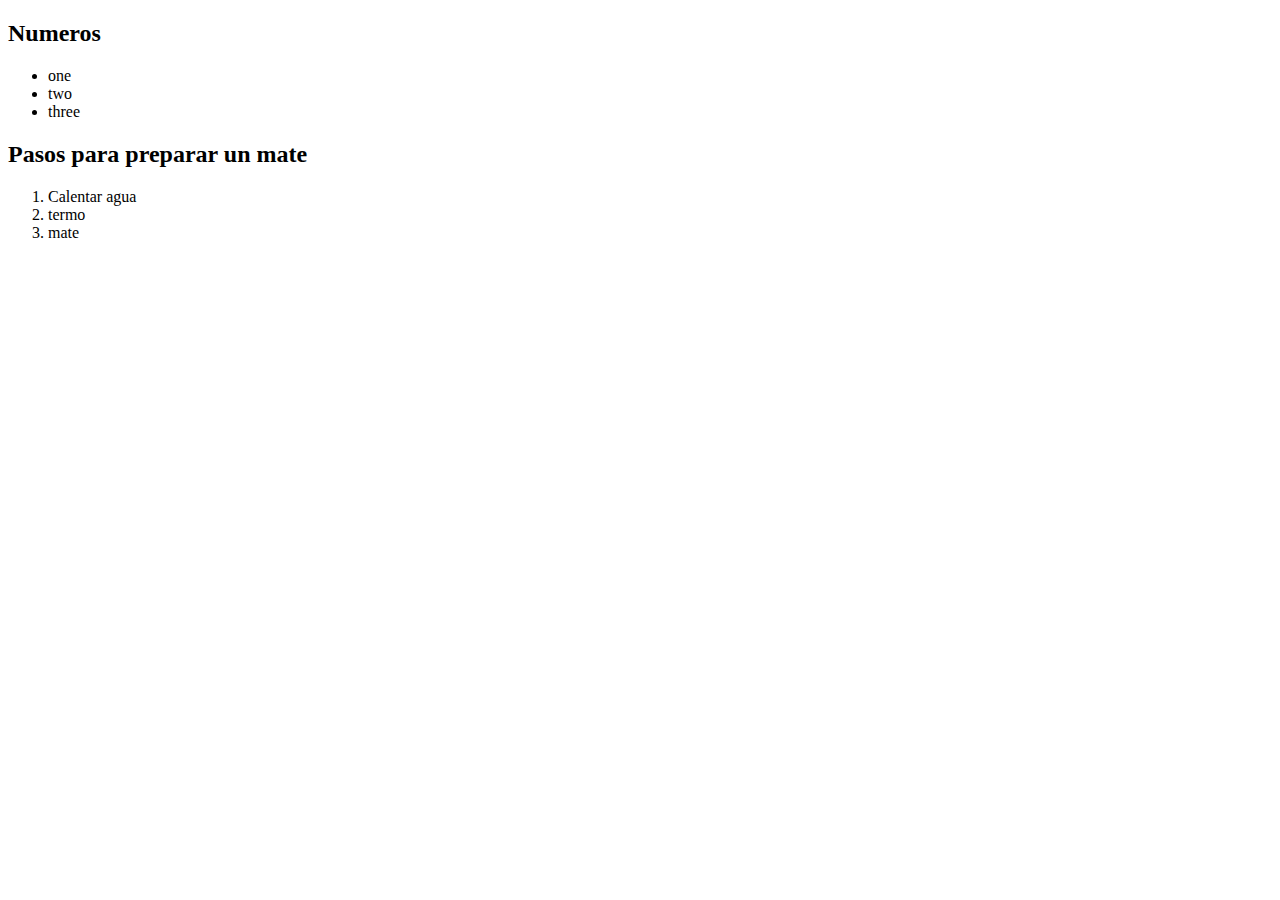
<file: index.html>
<!DOCTYPE html>
<html lang="en">
<head>
    <meta charset="UTF-8">
    <meta>
    <title>Title</title>
</head>
<body>
    <h2>Numeros</h2>
    <ul>
        <li>one</li>
        <li>two</li>
        <li>three</li>
    </ul>

    <h2>Pasos para preparar un mate</h2>
    <ol>
        <li>Calentar agua</li>
        <li>termo</li>
        <li>mate</li>
    </ol>
</body>
</html>
</file>
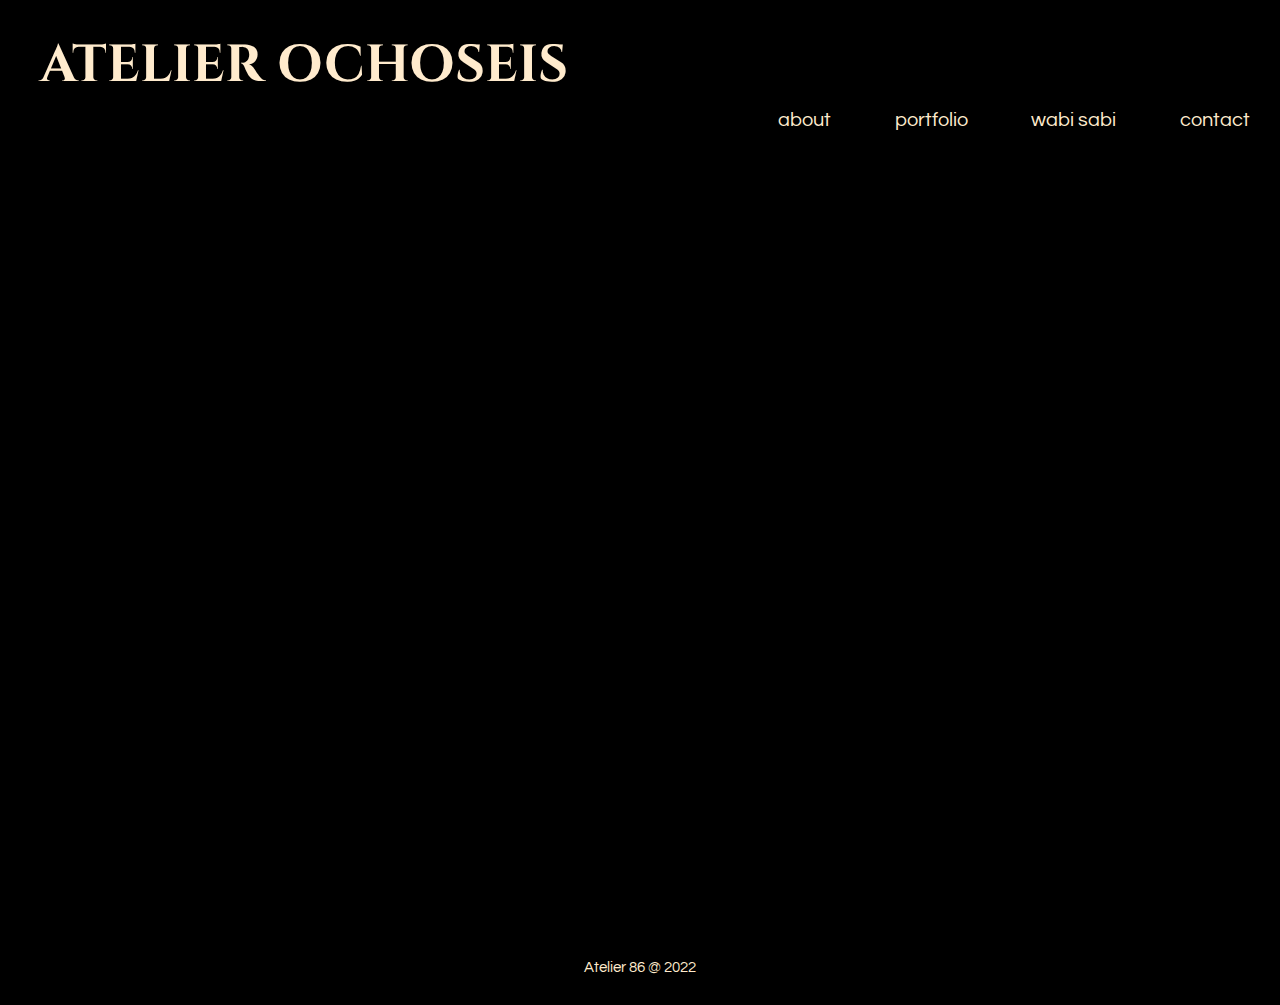
<file: Atelier - Federico Belier/index.html>
<!DOCTYPE html>
<html lang="EN">
    <head>

        <meta charset="utf-8">
        <meta name="description" content="">
        <meta name="viewport" content="width=device-width">
        <link rel="stylesheet" href="css/atelier.css">
        <link rel="preconnect" href="https://fonts.googleapis.com">
        <link rel="preconnect" href="https://fonts.gstatic.com" crossorigin>
        <link href="https://fonts.googleapis.com/css2?family=Cinzel&family=Questrial&display=swap" rel="stylesheet">
        <title>atelier 86</title>

    </head>
    <body>
        <header>

            <h1 id="tittle-logo">ATELIER OCHOSEIS</h1>
            
            <nav>
                <ul class="menu">
                    <li><a href="pages/about.html">about</a></li>
                    <li><a href="pages/portfolio.html">portfolio</a></li>
                    <li><a href="pages/wabisabi.html">wabi sabi</a></li>
                    <li><a href="pages/contact.html">contact</a></li>
                </ul>
            </nav>
        </header>
        <main>
            <section id="landing">
                <iframe src='https://my.spline.design/untitled-0f9f6607e3e7bd7cf7c31cc035af7450/' frameborder='0' width='100%' height='100%'></iframe>
            </section>
        </main>
        <footer>
            <div>Atelier 86 @ 2022</div>
        </footer>
    </body>
</html>
</file>
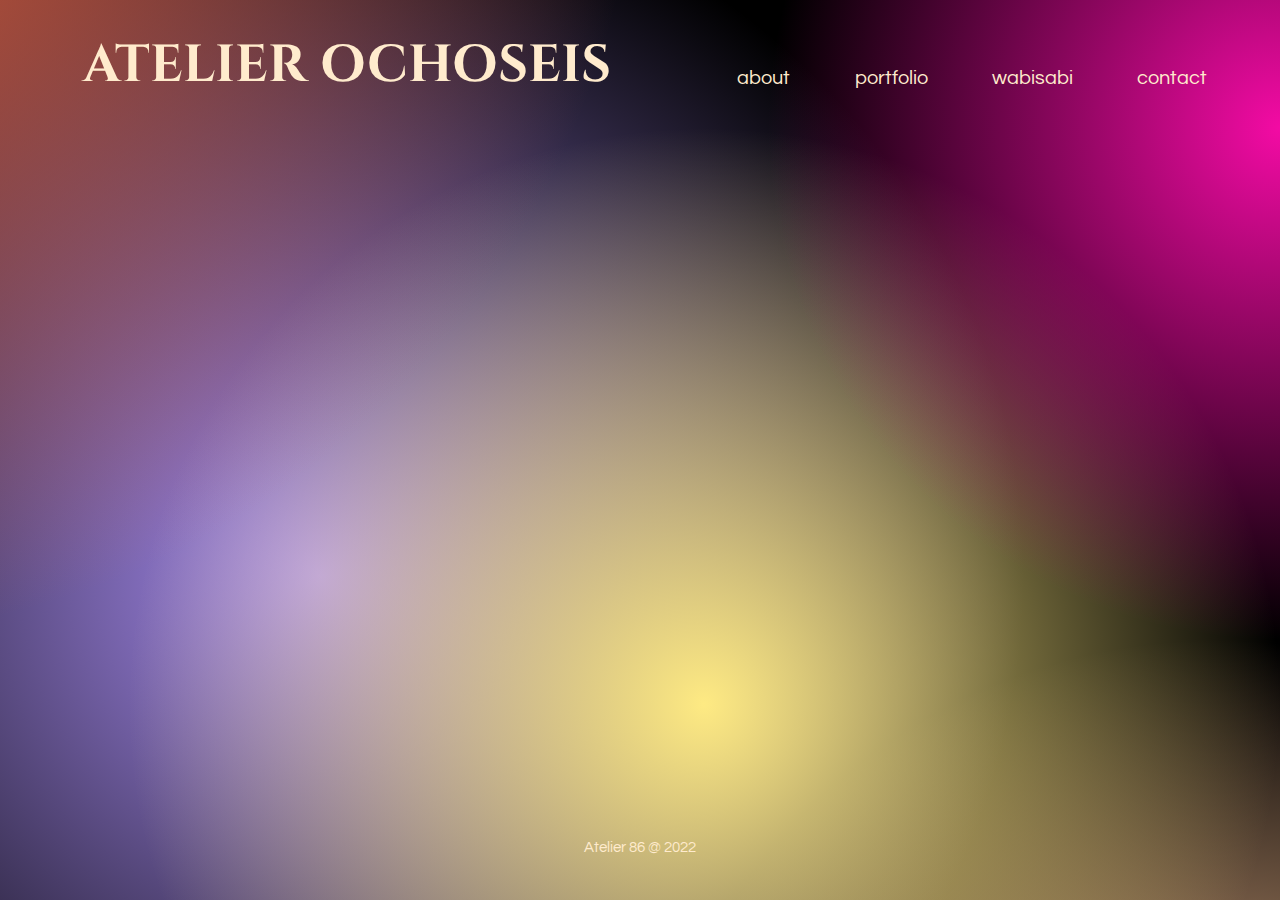
<file: Atelier - Federico Belier/pages/index.html>
<!DOCTYPE html>
<html lang="EN">
    <head>

        <meta charset="utf-8">
        <meta name="description" content="">
        <meta name="viewport" content="width=device-width">
        <link rel="stylesheet" href="css/atelier.css">
        <link rel="preconnect" href="https://fonts.googleapis.com">
        <link rel="preconnect" href="https://fonts.gstatic.com" crossorigin>
        <link href="https://fonts.googleapis.com/css2?family=Cinzel&family=Questrial&display=swap" rel="stylesheet">
        <title>atelier 86</title>

    </head>
    <body id="index">
        <header>

            <h1 id="tittle-logo">ATELIER OCHOSEIS</h1>
            
            <nav id="menu">
                <ul class="menu_items">
                    <li><a class="menu_links" href='/pages/about.html'>about</a></li>
                    <li><a class="menu_links" href='/pages/portfolio.html'>portfolio</a></li>
                    <li><a class="menu_links" href='/pages/wabisabi.html'>wabisabi</a></li>
                    <li><a class="menu_links" href='/pages/contact.html'>contact</a></li>

                    
                </ul>
            </nav>
        </header>
        <main>
            <section id="landing">
                <iframe src='https://my.spline.design/untitled-0f9f6607e3e7bd7cf7c31cc035af7450/' frameborder='0' width='100%' height='100%'></iframe>
            </section>
        </main>
        <footer>
            <div>Atelier 86 @ 2022</div>
        </footer>
    </body>
</html>
</file>
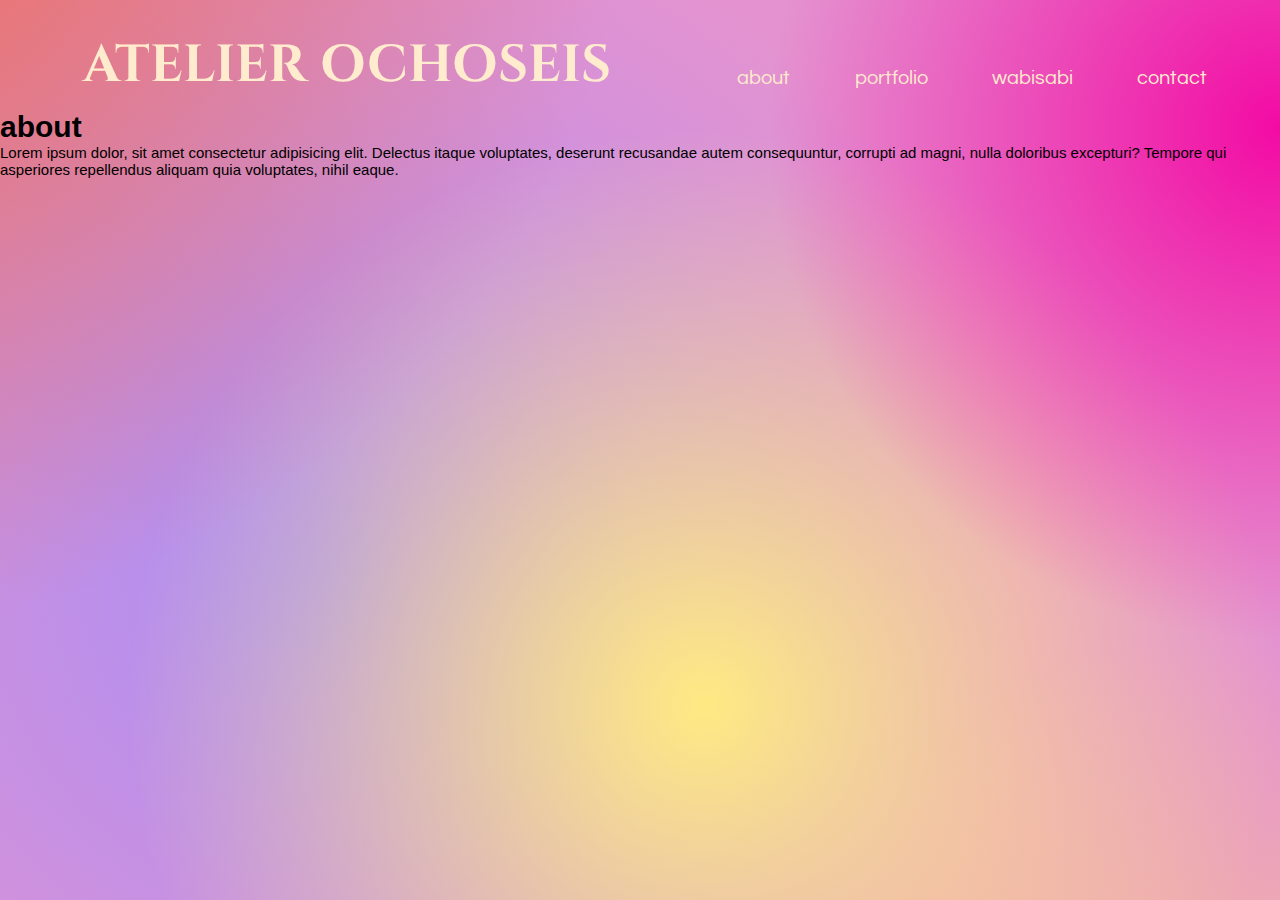
<file: Atelier - Federico Belier/pages/about.html>
<!DOCTYPE html>
<html>
    <head>

        <meta charset="utf-8">
        <meta name="description" content="">
        <meta name="viewport" content="width=device-width">
        <link rel="stylesheet" href="css/atelier.css">
        <link rel="preconnect" href="https://fonts.googleapis.com">
        <link rel="preconnect" href="https://fonts.gstatic.com" crossorigin>
        <link href="https://fonts.googleapis.com/css2?family=Cinzel&family=Questrial&display=swap" rel="stylesheet">
        <title>atelier 86 - about</title>

    </head>
    <body>
        <header>

            <h1 id="tittle-logo">ATELIER OCHOSEIS</h1>
            
            <nav id="menu">
                <ul class="menu_items">
                    <li><a class="menu_links" href='/pages/about.html'>about</a></li>
                    <li><a class="menu_links" href='/pages/portfolio.html'>portfolio</a></li>
                    <li><a class="menu_links" href='/pages/wabisabi.html'>wabisabi</a></li>
                    <li><a class="menu_links" href='/pages/contact.html'>contact</a></li>

                    
                </ul>
            </nav>
        </header>
        <h1 id="pages_titles">about</h1>
        <p>Lorem ipsum dolor, sit amet consectetur adipisicing elit. Delectus itaque voluptates, deserunt recusandae autem consequuntur, corrupti ad magni, nulla doloribus excepturi? Tempore qui asperiores repellendus aliquam quia voluptates, nihil eaque.</p>
    </body>
    <footer>
        
    </footer>
</html>
</file>
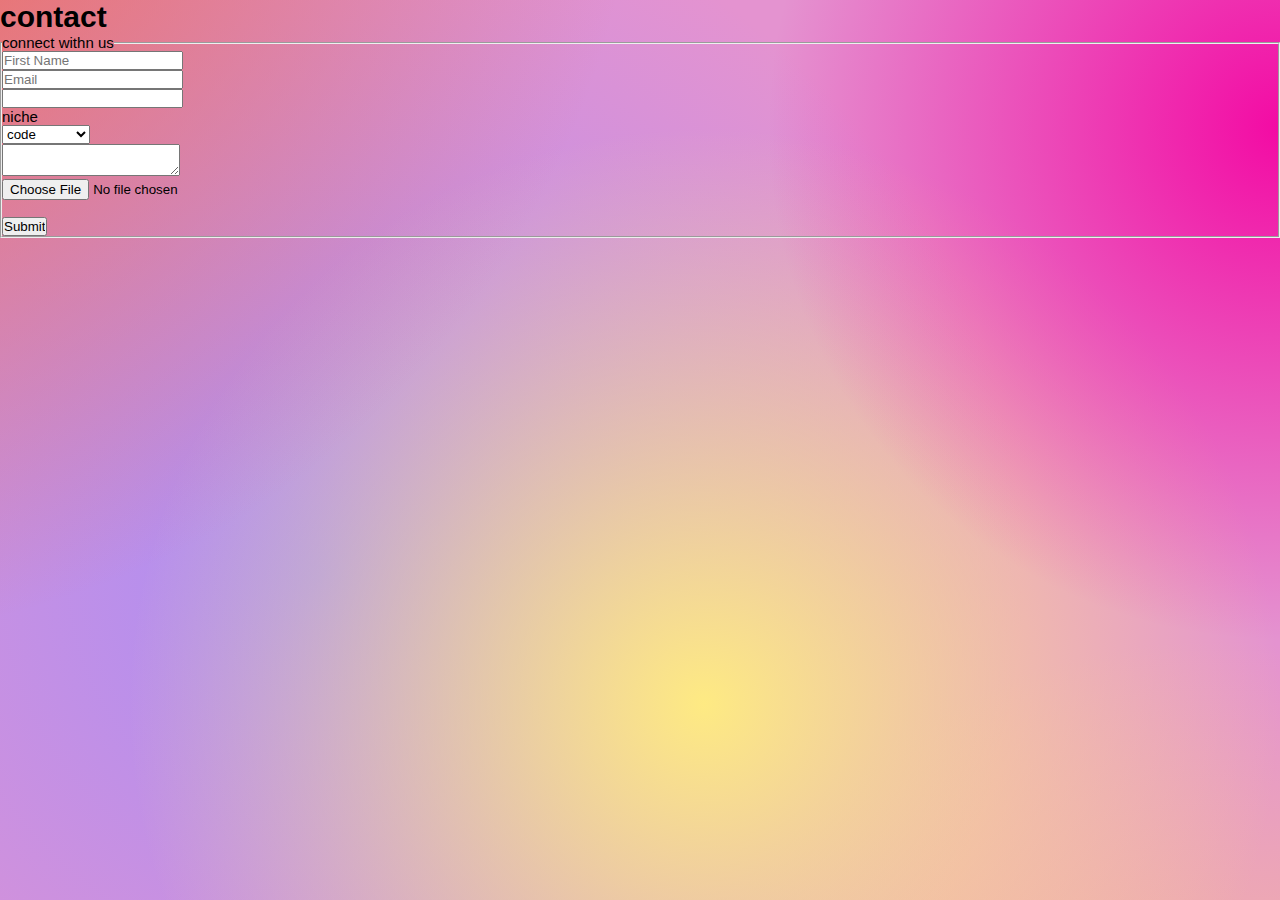
<file: Atelier - Federico Belier/pages/contact.html>
<!DOCTYPE html>
<html>
    <head>

        <meta charset="utf-8">
        <meta name="description" content="">
        <meta name="viewport" content="width=device-width">
        <link rel="stylesheet" href="css/atelier.css">
        <link rel="preconnect" href="https://fonts.googleapis.com">
        <link rel="preconnect" href="https://fonts.gstatic.com" crossorigin>
        <link href="https://fonts.googleapis.com/css2?family=Cinzel&family=Questrial&display=swap" rel="stylesheet">
        <title>atelier 86 - contact</title>

    </head>
    <body>
        <h1 id="pages_titles">contact</h1>

        <form action="">
            <fieldset>
                <legend>connect withn us</legend>
                <input type="text" placeholder="First Name">
                <br>
                <input type="email" name="" id="" placeholder="Email">
                <br>
                <input type="tel" name="phone" id="phone" pattern="[0-9]{3}-[0-9]{3}-[0-9]{4}"
                required>
                <br>
                <label for="niche">niche</label>
                <br>
                <select name="niche">
                    <option value="code">code</option>
                    <option value="horticulture">horticulture</option>
                    <option value="wabi sabi">wabi sabi</option>
                    <option value="tattoo">tattoo</option>
                </select>
                <br>
                <textarea name="comments" id="comments" >
                    
                </textarea>
                <br>
                <input type="file" id="" name="" accept="image/png, image/jpeg">
                <br><br>
                <input type="submit" value="Submit">

            </fieldset>
        </form>

    </body>
</html>
</file>
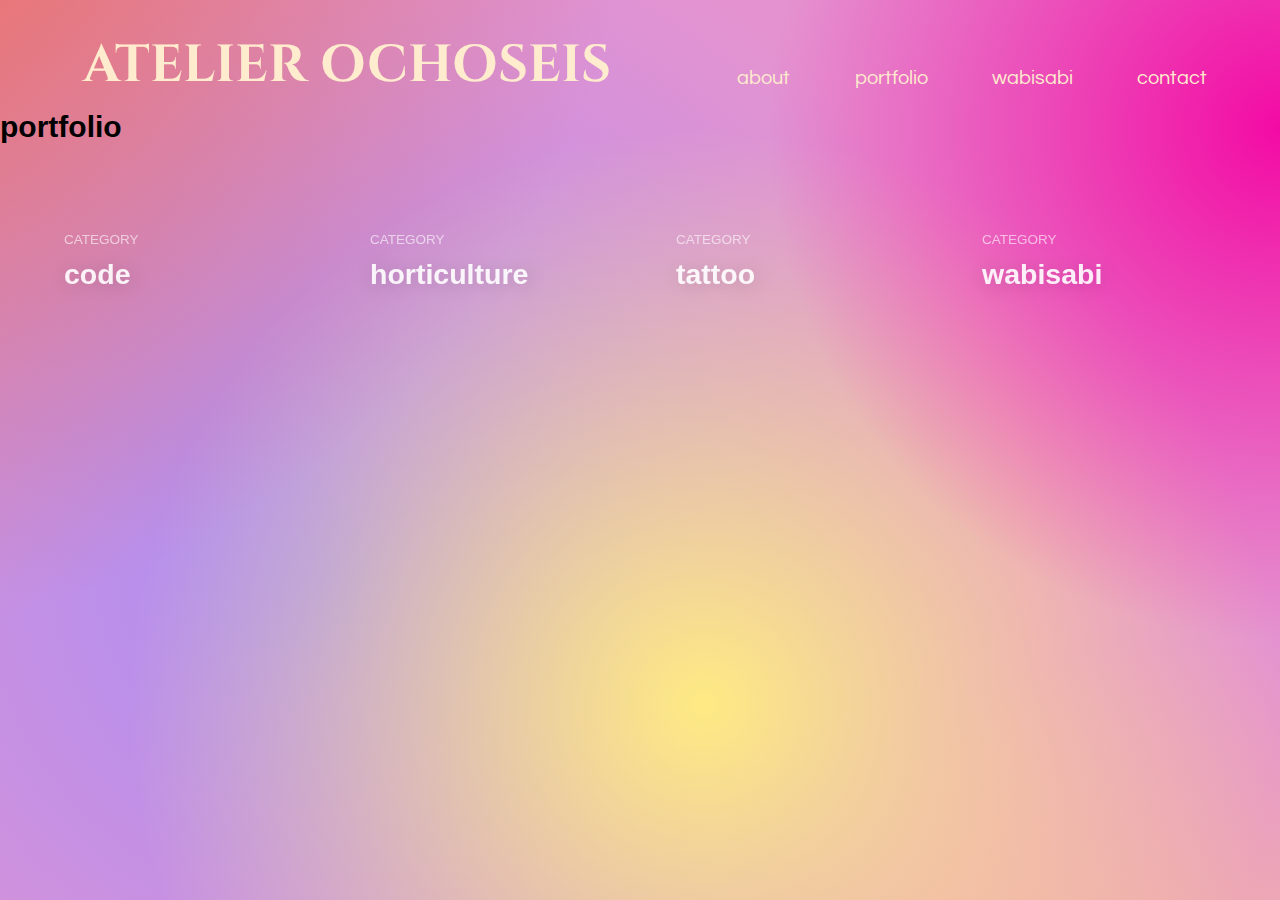
<file: Atelier - Federico Belier/pages/portfolio.html>
<!DOCTYPE html>
<html>
    <head>

        <meta charset="utf-8">
        <meta name="description" content="">
        <meta name="viewport" content="width=device-width">
        <link rel="stylesheet" href="css/atelier.css">
        <link rel="preconnect" href="https://fonts.googleapis.com">
        <link rel="preconnect" href="https://fonts.gstatic.com" crossorigin>
        <link href="https://fonts.googleapis.com/css2?family=Cinzel&family=Questrial&display=swap" rel="stylesheet">
        <title>atelier 86 - portfolio</title>

    </head>
    <body>
        <header>

            <h1 id="tittle-logo">ATELIER OCHOSEIS</h1>
            
            <nav id="menu">
                <ul class="menu_items">
                    <li><a class="menu_links" href='/pages/about.html'>about</a></li>
                    <li><a class="menu_links" href='/pages/portfolio.html'>portfolio</a></li>
                    <li><a class="menu_links" href='/pages/wabisabi.html'>wabisabi</a></li>
                    <li><a class="menu_links" href='/pages/contact.html'>contact</a></li>

                    
                </ul>
            </nav>
        </header>
        <div class="page_tittle">
            <h1 id="pages_titles">portfolio</h1>
        </div>

        <section class="hero-section">
          <div class="card-grid">
            <a class="card" href="#">
              <div class="card__background" style="background-image: url(https://images.unsplash.com/photo-1557177324-56c542165309?ixlib=rb-1.2.1&auto=format&fit=crop&w=1950&q=80)"></div>
              <div class="card__content">
                <p class="card__category">Category</p>
                <h3 class="card__heading">code</h3>
              </div>
            </a>
            <a class="card" href="#">
              <div class="card__background" style="background-image: url(https://images.unsplash.com/photo-1557187666-4fd70cf76254?ixlib=rb-1.2.1&ixid=eyJhcHBfaWQiOjEyMDd9&auto=format&fit=crop&w=800&q=60)"></div>
              <div class="card__content">
                <p class="card__category">Category</p>
                <h3 class="card__heading">horticulture</h3>
              </div>
            </a>
            <a class="card" href="#">
              <div class="card__background" style="background-image: url(https://images.unsplash.com/photo-1556680262-9990363a3e6d?ixlib=rb-1.2.1&ixid=eyJhcHBfaWQiOjEyMDd9&auto=format&fit=crop&w=800&q=60)"></div>
              <div class="card__content">
                <p class="card__category">Category</p>
                <h3 class="card__heading">tattoo</h3>
              </div>
            </li>
            <a class="card" href="#">
              <div class="card__background" style="background-image: url(https://images.unsplash.com/photo-1557004396-66e4174d7bf6?ixlib=rb-1.2.1&ixid=eyJhcHBfaWQiOjEyMDd9&auto=format&fit=crop&w=800&q=60)"></div>
              <div class="card__content">
                <p class="card__category">Category</p>
                <h3 class="card__heading">wabisabi</h3>
              </div>
            </a>
          <div>
        </section>
    </body>
    <footer>
        
    </footer>
</html>
</file>
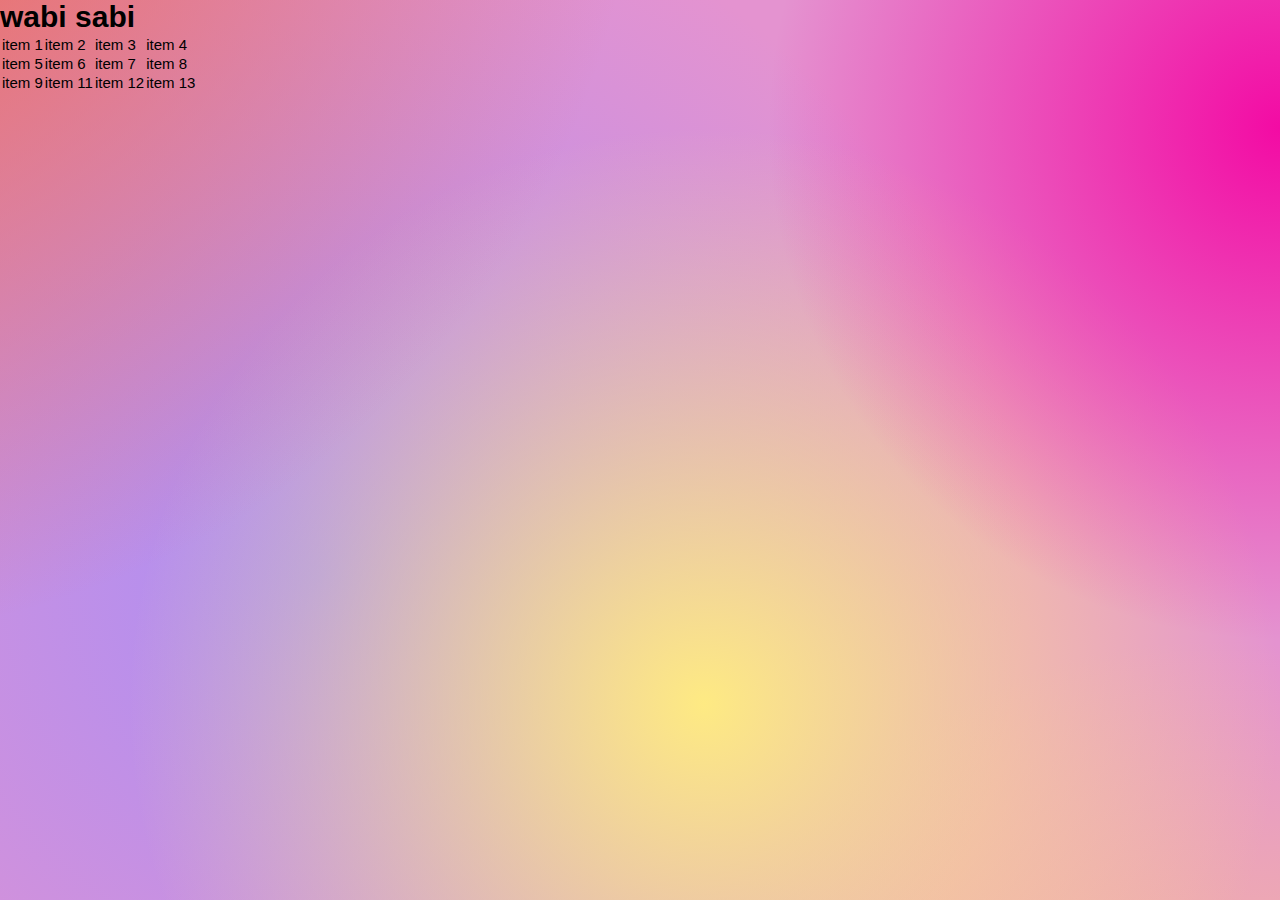
<file: Atelier - Federico Belier/pages/wabisabi.html>
<!DOCTYPE html>
<html>
    <head>

        <meta charset="utf-8">
        <meta name="description" content="">
        <meta name="viewport" content="width=device-width">
        <link rel="stylesheet" href="css/atelier.css">
        <link rel="preconnect" href="https://fonts.googleapis.com">
        <link rel="preconnect" href="https://fonts.gstatic.com" crossorigin>
        <link href="https://fonts.googleapis.com/css2?family=Cinzel&family=Questrial&display=swap" rel="stylesheet">
        <title>atelier 86 - wabisabi</title>

    </head>
    <body>
        <h1 id="pages_titles">wabi sabi</h1>

        <!--add dinamic table shop -->
        <table>
            <tr>
                <td>item 1</td>
                <td>item 2</td>
                <td>item 3</td>
                <td>item 4</td>
            </tr>
            <tr>
                <td>item 5</td>
                <td>item 6</td>
                <td>item 7</td>
                <td>item 8</td>
            </tr>
            <tr>
                <td>item 9</td>
                <td>item 11</td>
                <td>item 12</td>
                <td>item 13</td>
            </tr>
        </table>

    </body>
</html>
</file>
<file: Atelier - Federico Belier/css/atelier.css>
* {
    margin: 0;
    padding: 0;
    box-sizing: border-box;
}

:root {
  font-size: 15px;
}
/*
body {
  font-family: "Quicksand", sans-serif;
  margin: 0;
  min-height: 100vh;
  background-color: #e493d0;
  background-image: radial-gradient(
      closest-side,
      rgba(235, 105, 78, 1),
      rgba(235, 105, 78, 0)
    ),
    radial-gradient(closest-side, rgba(243, 11, 164, 1), rgba(243, 11, 164, 0)),
    radial-gradient(
      closest-side,
      rgba(254, 234, 131, 1),
      rgba(254, 234, 131, 0)
    ),
    radial-gradient(
      closest-side,
      rgba(170, 142, 245, 1),
      rgba(170, 142, 245, 0)
    ),
    radial-gradient(
      closest-side,
      rgba(248, 192, 147, 1),
      rgba(248, 192, 147, 0)
    );
  background-size: 130vmax 130vmax, 80vmax 80vmax, 90vmax 90vmax,
    110vmax 110vmax, 90vmax 90vmax;
  background-position: -80vmax -80vmax, 60vmax -30vmax, 10vmax 10vmax,
    -30vmax -10vmax, 50vmax 50vmax;
  background-repeat: no-repeat;
  animation: 4s movement linear infinite;
}
*/


@keyframes movement {
  0%,
  100% {
    background-size: 130vmax 130vmax, 80vmax 80vmax, 90vmax 90vmax,
      110vmax 110vmax, 90vmax 90vmax;
    background-position: -80vmax -80vmax, 60vmax -30vmax, 10vmax 10vmax,
      -30vmax -10vmax, 50vmax 50vmax;
  }
  25% {
    background-size: 100vmax 100vmax, 90vmax 90vmax, 100vmax 100vmax,
      90vmax 90vmax, 60vmax 60vmax;
    background-position: -60vmax -90vmax, 50vmax -40vmax, 0vmax -20vmax,
      -40vmax -20vmax, 40vmax 60vmax;
  }
  50% {
    background-size: 80vmax 80vmax, 110vmax 110vmax, 80vmax 80vmax,
      60vmax 60vmax, 80vmax 80vmax;
    background-position: -50vmax -70vmax, 40vmax -30vmax, 10vmax 0vmax,
      20vmax 10vmax, 30vmax 70vmax;
  }
  75% {
    background-size: 90vmax 90vmax, 90vmax 90vmax, 100vmax 100vmax,
      90vmax 90vmax, 70vmax 70vmax;
    background-position: -50vmax -40vmax, 50vmax -30vmax, 20vmax 0vmax,
      -10vmax 10vmax, 40vmax 60vmax;
  }
}

body{
  background-color: black;
}

#tittle-logo {
    
    color: blanchedalmond ;
    font-family: 'Cinzel', serif;
    font-size: 52px;
    margin: 10px;
    padding-left: 30px;
    padding-top: 20px;
}
nav{
    
    text-align:end ;

}
.menu li {
    display: inline;
    font-family: 'Questrial', sans-serif;
    font-size: 20px;
    padding: 30px;

    
}

a {
    color:blanchedalmond ;
    text-decoration: none;
}

a:hover {
    color: rgb(88, 146, 96);
    transition: all .25s ease;
}

#landing {
  height: 800px;
}



footer {
    color: blanchedalmond ;
    background-color: black;
    margin-top: 30px;
    margin-bottom: 30px;
    text-align: center;
    font-family: 'Questrial', sans-serif;
    font-size: 15px;
}

body::after {
    content: "";
    display: block;
    position: fixed;
    width: 100%;
    height: 100%;
    top: 0;
    left: 0;
  
  }
  

  /* START MOBILE VERSION */

  @media screen and (max-width: 400px) {
    body {
      background-color: black;
    }
  }
</file>
<file: Atelier - Federico Belier/pages/css/atelier.css>
@import url('https://fonts.googleapis.com/css2?family=Cinzel&family=Questrial&display=swap');

* {
    margin: 0;
    padding: 0;
    box-sizing: border-box;
}

:root {
  font-size: 15px;
}

#index{
  background-color: black;
}


body {
  font-family: "Quicksand", sans-serif;
  margin: 0;
  min-height: 100vh;
  background-color: #e493d0;
  background-image: radial-gradient(
      closest-side,
      rgba(235, 105, 78, 1),
      rgba(235, 105, 78, 0)
    ),
    radial-gradient(closest-side, rgba(243, 11, 164, 1), rgba(243, 11, 164, 0)),
    radial-gradient(
      closest-side,
      rgba(254, 234, 131, 1),
      rgba(254, 234, 131, 0)
    ),
    radial-gradient(
      closest-side,
      rgba(170, 142, 245, 1),
      rgba(170, 142, 245, 0)
    ),
    radial-gradient(
      closest-side,
      rgba(248, 192, 147, 1),
      rgba(248, 192, 147, 0)
    );
  background-size: 130vmax 130vmax, 80vmax 80vmax, 90vmax 90vmax,
    110vmax 110vmax, 90vmax 90vmax;
  background-position: -80vmax -80vmax, 60vmax -30vmax, 10vmax 10vmax,
    -30vmax -10vmax, 50vmax 50vmax;
  background-repeat: no-repeat;
  animation: 4s movement linear infinite;
}



@keyframes movement {
  0%,
  100% {
    background-size: 130vmax 130vmax, 80vmax 80vmax, 90vmax 90vmax,
      110vmax 110vmax, 90vmax 90vmax;
    background-position: -80vmax -80vmax, 60vmax -30vmax, 10vmax 10vmax,
      -30vmax -10vmax, 50vmax 50vmax;
  }
  25% {
    background-size: 100vmax 100vmax, 90vmax 90vmax, 100vmax 100vmax,
      90vmax 90vmax, 60vmax 60vmax;
    background-position: -60vmax -90vmax, 50vmax -40vmax, 0vmax -20vmax,
      -40vmax -20vmax, 40vmax 60vmax;
  }
  50% {
    background-size: 80vmax 80vmax, 110vmax 110vmax, 80vmax 80vmax,
      60vmax 60vmax, 80vmax 80vmax;
    background-position: -50vmax -70vmax, 40vmax -30vmax, 10vmax 0vmax,
      20vmax 10vmax, 30vmax 70vmax;
  }
  75% {
    background-size: 90vmax 90vmax, 90vmax 90vmax, 100vmax 100vmax,
      90vmax 90vmax, 70vmax 70vmax;
    background-position: -50vmax -40vmax, 50vmax -30vmax, 20vmax 0vmax,
      -10vmax 10vmax, 40vmax 60vmax;
  }
}


header {
  display: flex;
  justify-content: space-around;
  align-items: center;
}

#tittle-logo {
    
    color: blanchedalmond ;
    font-family: 'Cinzel', serif;
    font-size: 52px;
    margin: 10px;
    padding-left: 30px;
    padding-top: 20px;
    
}
#menu {
    display: flex;
    text-align:end ;
    padding-top: 3rem;

}
.menu_items li{
    display: inline;
    font-family: 'Questrial', sans-serif;
    font-size: 20px;
    padding: 30px;
}

.menu_links {
    color:blanchedalmond;
    text-decoration: none;
}

.menu_links :hover {
    border-color: blanchedalmond;
    font-size: 2rem;
    transition: 2s;
   
}

#landing {
  display: flex;
  height: 700px;
}



footer {
  display: flex;
    color: blanchedalmond ;
    
    margin-top: 30px;
    margin-bottom: 30px;
    justify-content: center;
    font-family: 'Questrial', sans-serif;
    font-size: 15px;
}

body::after {
    content: "";
    display: block;
    position: fixed;
    width: 100%;
    height: 100%;
    top: 0;
    left: 0;
  
  }



  /*PORTFOLIO CSS*/




  :root{
    --background-dark: #2d3548;
    --text-light: rgba(255,255,255,0.6);
    --text-lighter: rgba(255,255,255,0.9);
    --spacing-s: 8px;
    --spacing-m: 16px;
    --spacing-l: 24px;
    --spacing-xl: 32px;
    --spacing-xxl: 64px;
    --width-container: 1200px;
  }

  
  .hero-section{
    align-items: flex-start;
    display: flex;
    min-height: 100%;
    justify-content: center;
    padding: var(--spacing-xxl) var(--spacing-l);
  }
  
  .card-grid{
    display: grid;
    grid-template-columns: repeat(1, 1fr);
    grid-column-gap: var(--spacing-l);
    grid-row-gap: var(--spacing-l);
    max-width: var(--width-container);
    width: 100%;
  }
  
  @media(min-width: 540px){
    .card-grid{
      grid-template-columns: repeat(2, 1fr); 
    }
  }
  
  @media(min-width: 960px){
    .card-grid{
      grid-template-columns: repeat(4, 1fr); 
    }
  }
  
  .card{
    list-style: none;
    position: relative;
  }
  
  .card:before{
    content: '';
    display: block;
    padding-bottom: 150%;
    width: 100%;
  }
  
  .card__background{
    background-size: cover;
    background-position: center;
    border-radius: var(--spacing-l);
    bottom: 0;
    filter: brightness(0.75) saturate(1.2) contrast(0.85);
    left: 0;
    position: absolute;
    right: 0;
    top: 0;
    transform-origin: center;
    transform: scale(1) translateZ(0);
    transition: 
      filter 200ms linear,
      transform 200ms linear;
  }
  
  .card:hover .card__background{
    transform: scale(1.05) translateZ(0);
  }
  
  .card-grid:hover > .card:not(:hover) .card__background{
    filter: brightness(0.5) saturate(0) contrast(1.2) blur(20px);
  }
  
  .card__content{
    left: 0;
    padding: var(--spacing-l);
    position: absolute;
    top: 0;
  }
  
  .card__category{
    color: var(--text-light);
    font-size: 0.9rem;
    margin-bottom: var(--spacing-s);
    text-transform: uppercase;
  }
  
  .card__heading{
    color: var(--text-lighter);
    font-size: 1.9rem;
    text-shadow: 2px 2px 20px rgba(0,0,0,0.2);
    line-height: 1.4;
    word-spacing: 100vw;
  }

  /* START MOBILE VERSION */

  @media screen and (max-width: 400px) {
    body {
      background-color: black;
    }

    #tittle-logo {
      
      font-size: 2rem;
    }

  }
</file>
